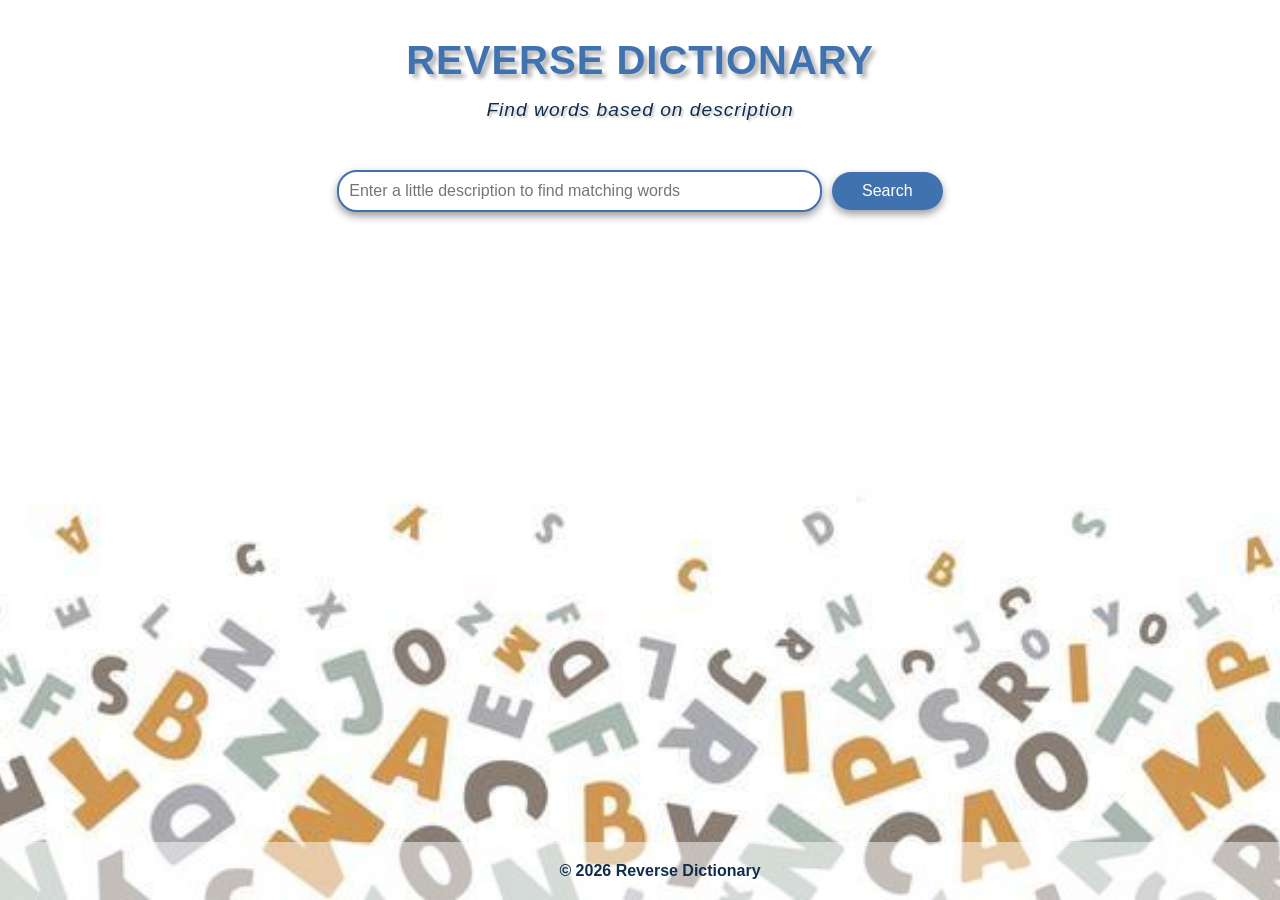
<file: Reverse-Dictionary-Web-App-main/index.html>
<!DOCTYPE html>
<html lang="en">
<head>
    <meta charset="UTF-8">
    <meta name="viewport" content="width=device-width, initial-scale=1.0">
    <title>Reverse Dictionary</title>
    <link rel="stylesheet" href="style.css">
</head>
<body>
    <header>
        <h1>REVERSE DICTIONARY</h1>
        <p>Find words based on description</p>
    </header>
    <main>
        <div class="Searchbox">
            <input type="text" id="searchInput" placeholder="Enter a little description to find matching words">
            <button id="searchButton">Search</button>
        </div>
        <div id="results"></div>
    </main>
    <footer>
        <p>&copy; 2026 Reverse Dictionary</p>
    </footer>
    <script src="script.js"></script>
</body>
</html>
</file>
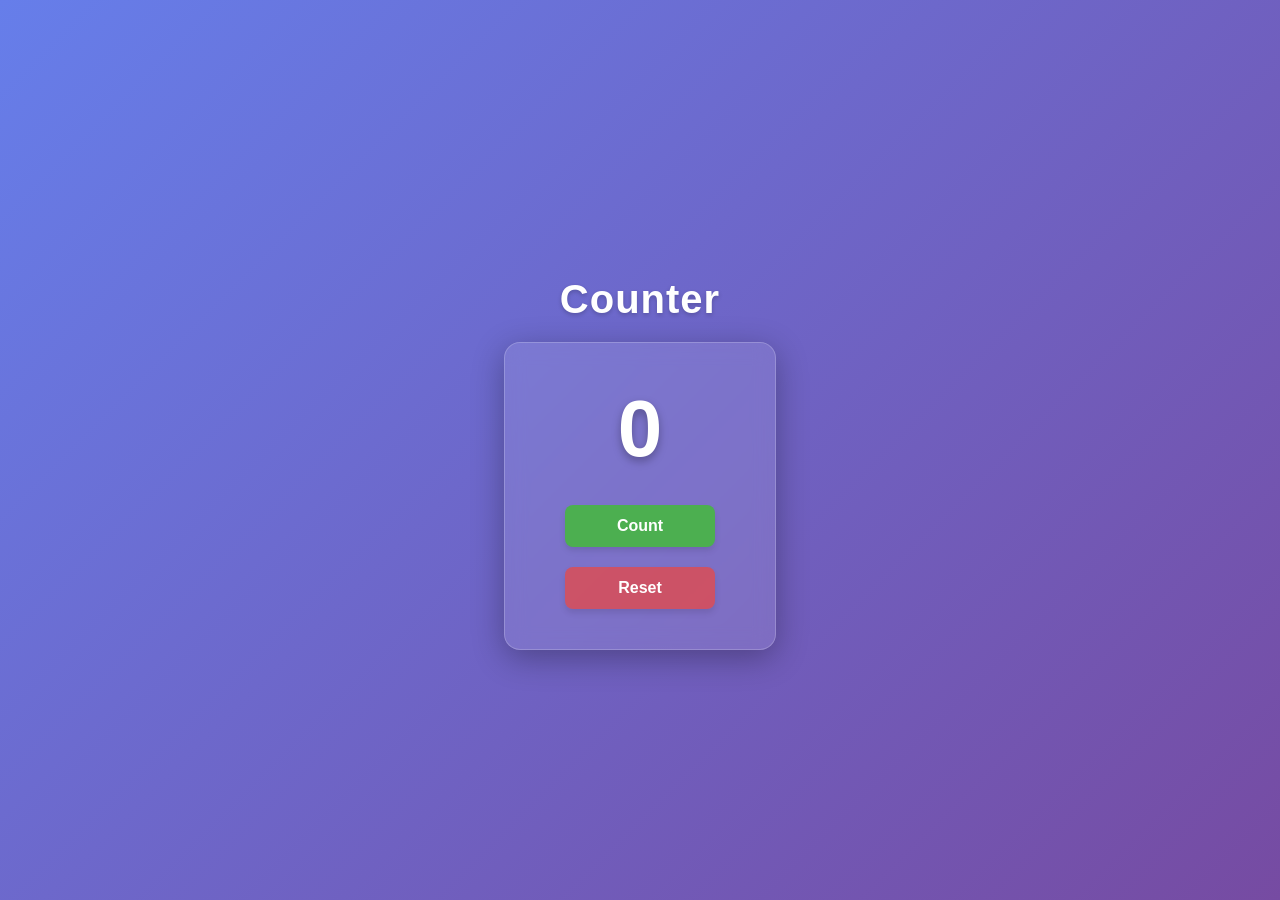
<file: counter.html>
<!DOCTYPE html>
<html lang="en">

<head>
    <meta charset="UTF-8">
    <meta name="viewport" content="width=device-width, initial-scale=1.0">
    <title>Counter</title>
    <style>
        body {
            font-family: 'Segoe UI', Tahoma, Geneva, Verdana, sans-serif;
            background: linear-gradient(135deg, #667eea 0%, #764ba2 100%);
            display: flex;
            flex-direction: column;
            align-items: center;
            justify-content: center;
            height: 100vh;
            margin: 0;
            color: #fff;
        }

        h1 {
            margin-bottom: 20px;
            font-size: 2.5rem;
            font-weight: 600;
            letter-spacing: 1px;
            text-shadow: 0 2px 4px rgba(0, 0, 0, 0.2);
        }

        #container {
            display: flex;
            flex-direction: column;
            align-items: center;
            gap: 20px;
            background: rgba(255, 255, 255, 0.1);
            backdrop-filter: blur(10px);
            -webkit-backdrop-filter: blur(10px);
            border: 1px solid rgba(255, 255, 255, 0.2);
            padding: 40px 60px;
            border-radius: 16px;
            box-shadow: 0 8px 32px 0 rgba(0, 0, 0, 0.3);
        }

        #counter {
            font-size: 80px;
            font-weight: bold;
            text-shadow: 0 4px 10px rgba(0, 0, 0, 0.3);
            margin-bottom: 10px;
        }

        button {
            width: 150px;
            padding: 12px 24px;
            font-size: 1rem;
            font-weight: 600;
            border: none;
            border-radius: 8px;
            cursor: pointer;
            transition: all 0.3s ease;
            box-shadow: 0 4px 6px rgba(0, 0, 0, 0.1);
        }

        #count {
            background-color: #4caf50;
            color: white;
        }

        #count:hover {
            background-color: #45a049;
            transform: translateY(-2px);
            box-shadow: 0 6px 12px rgba(76, 175, 80, 0.4);
        }

        #reset {
            background-color: #f44336a9;
            color: white;
        }

        #reset:hover {
            background-color: #da190bc4;
            transform: translateY(-2px);
            box-shadow: 0 6px 12px rgba(244, 67, 54, 0.4);
        }

        button:active {
            transform: translateY(1px);
        }
    </style>
</head>

<body>
    <h1>Counter</h1>
    <div id="container">
        <div id="counter">0</div>
        <button id="count">Count</button>
        <button id="reset">Reset</button>
    </div>

</body>
<script>
    if(!localStorage.getItem('counter')) {
    localStorage.setItem('counter', 0);
}

function count() {
    let counter = localStorage.getItem('counter')
    counter++;
    document.querySelector('#counter').innerHTML = counter;
    localStorage.setItem('counter', counter);

}

document.addEventListener('DOMContentLoaded', function () {
    document.querySelector('#counter').innerHTML = localStorage.getItem('counter');
    document.querySelector('#count').onclick = count;
    document.querySelector('#reset').onclick = function() {
        localStorage.setItem('counter', 0);
        document.querySelector('#counter').innerHTML = 0;
    };
});
</script>
</html>
</file>
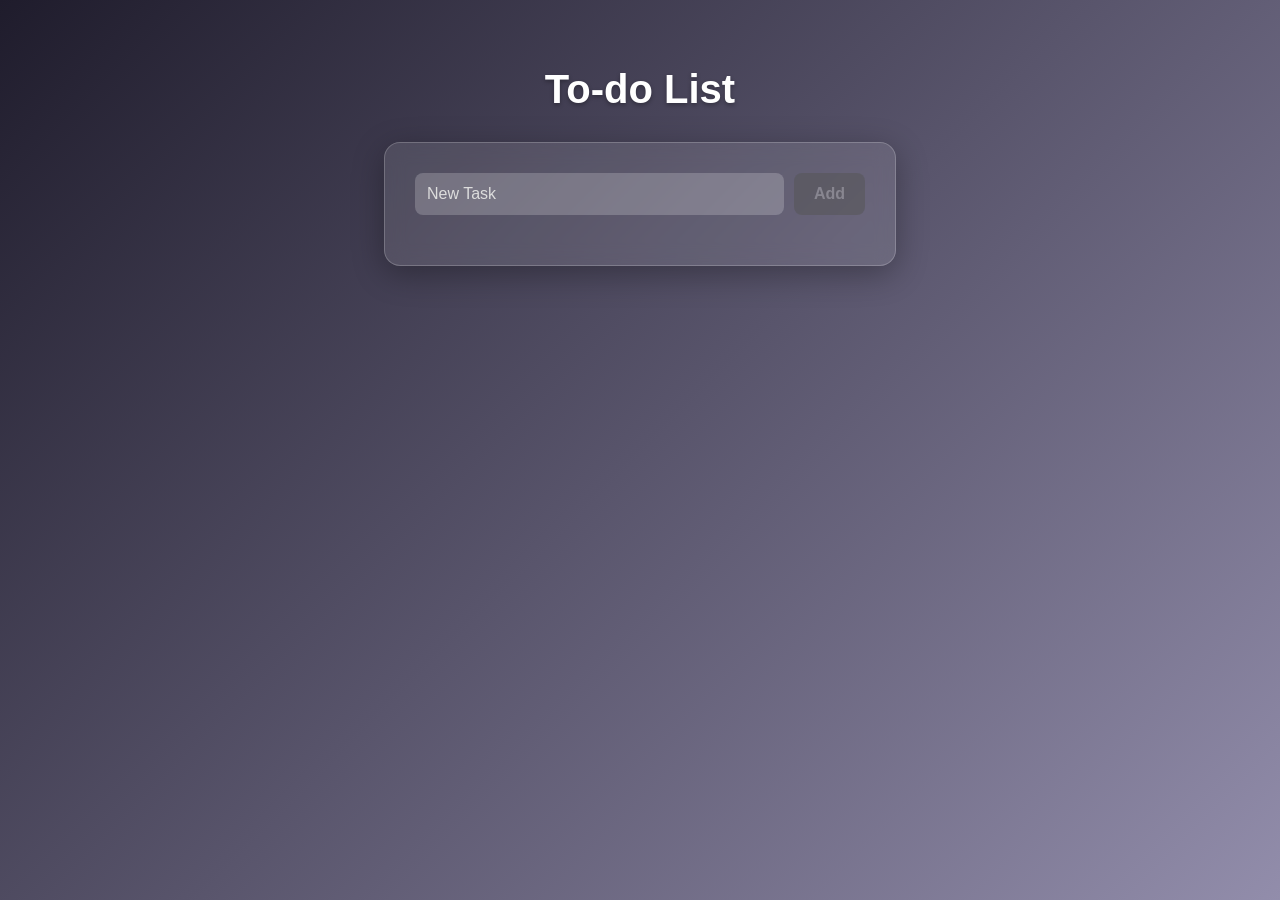
<file: todo.html>
<!DOCTYPE html>
<html lang="en">
<head>
    <meta charset="UTF-8">
    <meta name="viewport" content="width=device-width, initial-scale=1.0">
    <title>To-do List</title>
    <style>
        body {
            font-family: 'Segoe UI', Arial, sans-serif;
            background: linear-gradient(135deg, #1f1c2c 0%, #928dab 100%);
            color: #fff;
            display: flex;
            flex-direction: column;
            align-items: center;
            min-height: 100vh;
            margin: 0;
            padding: 40px 20px;
            box-sizing: border-box;
        }

        h1 {
            font-size: 2.5rem;
            margin-bottom: 30px;
            text-shadow: 0 2px 4px rgba(0,0,0,0.3);
        }

        .todo-box {
            width: 100%;
            max-width: 450px;
            background: rgba(255, 255, 255, 0.1);
            backdrop-filter: blur(10px);
            -webkit-backdrop-filter: blur(10px);
            border: 1px solid rgba(255, 255, 255, 0.2);
            padding: 30px;
            border-radius: 16px;
            box-shadow: 0 8px 32px 0 rgba(0, 0, 0, 0.3);
        }

        #container {
            display: flex;
            gap: 10px;
            margin-bottom: 20px;
        }

        input[type="text"] {
            flex: 1;
            padding: 12px;
            border: none;
            border-radius: 8px;
            background: rgba(255, 255, 255, 0.2);
            color: white;
            font-size: 1rem;
            outline: none;
            transition: background 0.3s;
        }

        input[type="text"]::placeholder {
            color: #ddd;
        }

        input[type="text"]:focus {
            background: rgba(255, 255, 255, 0.3);
        }

        button {
            padding: 12px 20px;
            border: none;
            border-radius: 8px;
            font-size: 1rem;
            font-weight: bold;
            cursor: pointer;
            transition: all 0.2s ease;
        }

        #submit {
            background-color: #4caf50;
            color: white;
        }

        #submit:disabled {
            background-color: #555;
            color: #aaa;
            cursor: not-allowed;
            opacity: 0.5;
        }

        #submit:not(:disabled):hover {
            background-color: #45a049;
            transform: translateY(-1px);
        }

        #tasks {
            list-style: none;
            padding: 0;
            margin: 0;
        }

        li {
            background: rgba(255, 255, 255, 0.1);
            padding: 12px 15px;
            margin-bottom: 10px;
            border-radius: 8px;
            display: flex;
            justify-content: space-between; /* Pushes remove button to the far right */
            align-items: center;
            border-left: 4px solid #4caf50;
            animation: fadeIn 0.3s ease;
        }

        .remove-btn {
            background-color: #f44336;
            color: white;
            padding: 6px 12px;
            font-size: 0.85rem;
            border-radius: 6px;
        }

        .remove-btn:hover {
            background-color: #da190b;
        }

    </style>
</head>
<body>

    <h1>To-do List</h1>

    <div class="todo-box">
        <form id="container">
            <input id="task" placeholder="New Task" type="text" autocomplete="off">
            <button id="submit">Add</button>
        </form>

        <ul id="tasks"></ul>
    </div>

    <script>
        if(!localStorage.getItem('tasks')) { //initialize storage
            localStorage.setItem('tasks', JSON.stringify([]));
        }

        //save current state storage
        function save(){
            const tasksArr = [];
            document.querySelectorAll('#tasks li span').forEach(span => {
                tasksArr.push(span.textContent);
            });
            localStorage.setItem('tasks', JSON.stringify(tasksArr));
        }

        //construct html elements
        function createAndAppend(taskText){
            const li = document.createElement('li');
            const taskSpan = document.createElement('span');
            taskSpan.textContent = taskText;
            li.append(taskSpan);

            const remove = document.createElement('button');
            remove.innerHTML = 'Remove';
            remove.className = 'remove-btn';
            remove.onclick = () => {
                li.remove();
                save();
            }
            li.append(remove);
            document.querySelector('#tasks').append(li);
        }
        document.addEventListener('DOMContentLoaded', function() {
            // load saved items when DOM is ready
            const storedTasks = JSON.parse(localStorage.getItem('tasks'));
            storedTasks.forEach(taskText => {
                createAndAppend(taskText);
            });
            document.querySelector('#submit').disabled = true;

            document.querySelector('#task').onkeyup = () => {
                if (document.querySelector('#task').value.trim().length > 0) {
                    document.querySelector('#submit').disabled = false;
                } else {
                    document.querySelector('#submit').disabled = true;
                }
            }

            document.querySelector('#container').onsubmit = () => {
                const taskText = document.querySelector('#task').value;
                
                createAndAppend(taskText);
                save();

                document.querySelector('#task').value = '';
                document.querySelector('#submit').disabled = true;

                return false;
            }
        });
    </script>
</body>
</html>
</file>
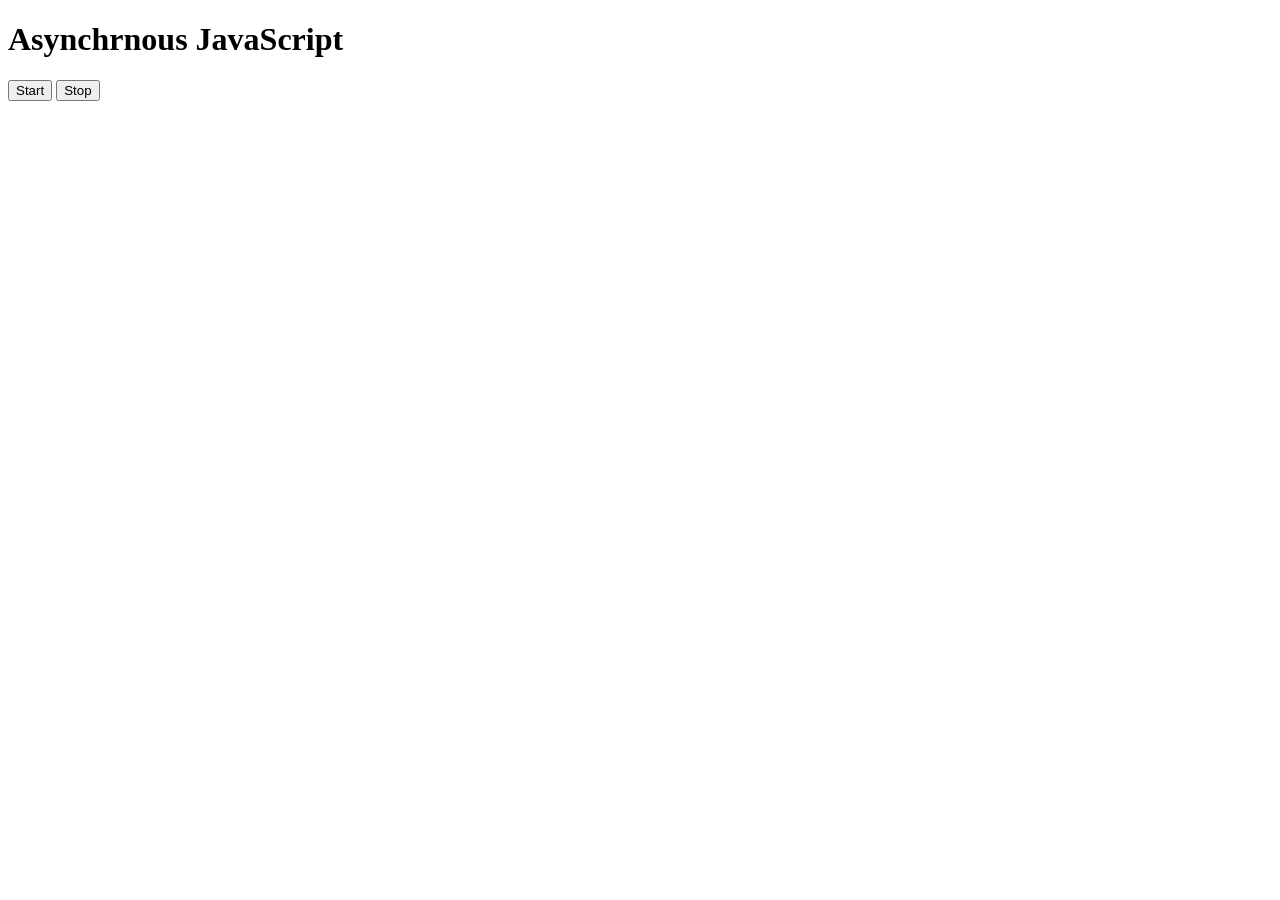
<file: Advanced_Javascript/async.html>
<!DOCTYPE html>
<html lang="en">
<head>
    <meta charset="UTF-8">
    <meta name="viewport" content="width=device-width, initial-scale=1.0">
    <title>Document</title>
</head>
<body>
    <h1>Asynchrnous JavaScript</h1>
    <button id="start">Start</button>
    <button id="stop">Stop</button>
</body>
<script>
    // const sayAmna = function(){
    //     console.log('Amna');
    // }
    // const changeText = function(){
    //     document.querySelector('h1').innerHTML = 'Best JS series'
    // }

    // const changeMe = setTimeout(changeText, 2000)
    // document.querySelector('#stop').addEventListener('click', function(){
    //     clearTimeout(changeMe)
    //     console.log('Stopped');
    // })
    const sayDate = function(str){
        console.log(str, Date.now());
    }
   let intervalID;
    document.querySelector('#start').addEventListener('click', function(){
        if(!intervalID){
            intervalID = setInterval(sayDate, 1000, 'hi');
        }
        
    })

    document.querySelector('#stop').addEventListener('click', function(){
        clearInterval(intervalID);
        intervalID = null; //flush the prev values
    })
    
    

</script>
</html>
</file>
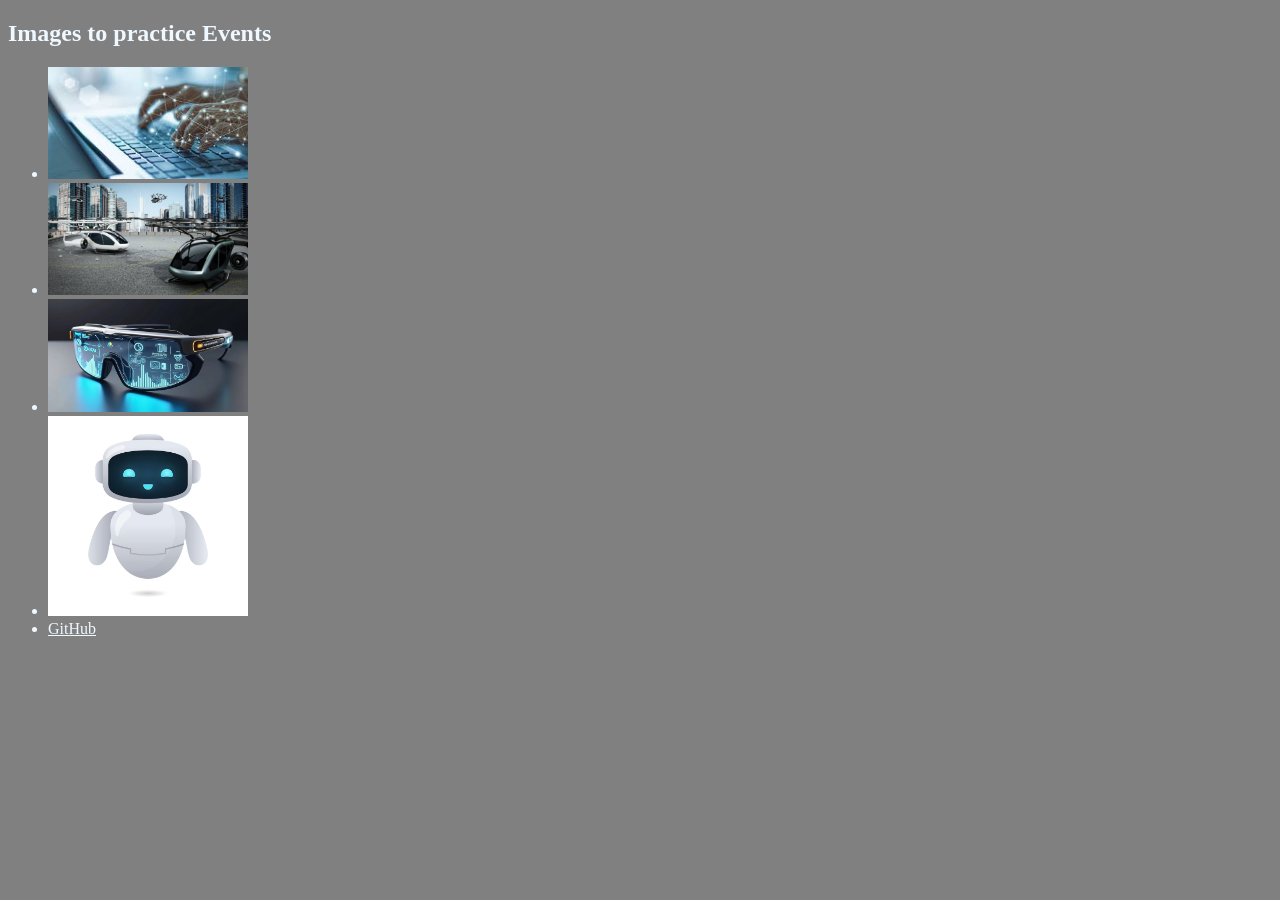
<file: Advanced_Javascript/events.html>
<!DOCTYPE html>
<html lang="en">
<head>
    <meta charset="UTF-8">
    <meta name="viewport" content="width=device-width, initial-scale=1.0">
    <title>Events</title>
</head>
<body style="background-color: gray; color: aliceblue;">
    <h2>Images to practice Events</h2>
    <div>
        <ul id="images">
            <li><img width="200px" id="laptop" src="1.jfif" alt="laptop"></li>
            <li><img width="200px" id="helicopter" src="pic2.jpg"></li>
            <li><img width="200px" id="glasses" src="pic3.jpg"></li>
            <li><img width="200px" id="robot" src="pic4.avif"></li>
            <li><a style="color: aliceblue;" href="https://github.com" id="github">GitHub</a></li>
        </ul>
    </div>
    
</body>
<script>
    // document.getElementById('glasses').onclick = function(){
    //     alert('glasses clicked');
    // }
    //event listeners provide us more flexibility, helps event propagation and also we can add multiple event listeners to the same element
    // document.getElementById('glasses').addEventListener('click', function(e){
    //     console.log(e);
    // }, false);  //third parameter default false
    // type, timestamp, defaultPrevented
    // target, toElement, srcElement, currentTarget
    //clientX, clienY, shiftkey, keyCode

    // -- Event Propagation --
    
    // Event bubbling ---> bottom to top
    // Event capturing ---> top to bottom
    
    // document.getElementById('images').addEventListener('click', function(e){
    //     console.log('clicked inside the ul');
    // }, false);

    // document.getElementById('glasses').addEventListener('click', function(e){
    //     console.log('glasses clicked');
    //     e.stopPropagation();
    // }, false);


    document.querySelector('#images').addEventListener('click', function(e){
        console.log(e.target.parentNode)
        if(e.target.tagName === 'IMG'){
            let rem = e.target.parentNode
            rem.remove()
        }
        
    }, false)

</script> 

</html>
</file>
<file: Reverse-Dictionary-Web-App-main/style.css>
*{
    padding: 0;
    margin: 0;
}

body{
    font-family: Arial, sans-serif;
    background-color: #F9F7F7;
    background-image: url("bg.jpg");
    background-size: cover;           /* Makes image cover entire area */
    background-repeat: no-repeat;     /* Prevents image from repeating */
    background-position: center;      /* Centers the image */
    height: 100vh;                    /*Ensures body takes Full viewport height */
    
}

header{
    padding: 20px;
    text-align: center;
    line-height: 2.5em;
}

h1{
    font-size: 2.5em;
    margin-top: 20px;
    color: #3F72AF; /* Green color for the title */
    text-shadow: 4px 4px 4px rgba(0, 0, 0, 0.3); /* Subtle shadow for depth */
    font-weight: bold; /* Makes the title bold */
    letter-spacing: 1px; /* Adds spacing between letters for clarity */
    
}

header > p{
    font-size: 1.2em;
    color: #112D4E;
    margin-top: 10px; /* Adds space above the description */
    font-style: italic; /* Italicizes the description for emphasis */
    text-shadow: 2px 2px 2px rgba(0, 0, 0, 0.2); /* Subtle shadow for depth */
    font-weight: 400; /* Lighter weight for the description */
    letter-spacing: 1px; /* Adds spacing between letters for clarity */
    margin-bottom: 20px; /* Adds space below the description */
}

main{
    display: flex;
    justify-content: center;
    align-items: center;
    flex-direction: column;
}


input{
    padding: 10px;
    border-radius: 20px;
    box-shadow: 0 4px 8px rgba(0, 0, 0, 0.4);
    border: 2px solid #3F72AF; 
    font-size: 1em;
    width: 60%; /* Makes input wider */
    transition: all 0.3s ease; /* Smooth transition for focus effects */
}

input:focus{
    outline: none; /* Removes default focus outline */
    border-color: #3F72AF;
    box-shadow: 0 0 10px rgba(63, 114, 175, 0.4);/* Adds a glow effect on focus */
    transform: translate(-2px, -2px); /* Slightly raise input on focus */

}

button{
    padding: 10px 30px;
    border-radius: 20px;
    background-color: #3F72AF;
    color: white;
    border: none;
    cursor: pointer;
    font-size: 1em;
    box-shadow: 0 4px 8px rgba(0, 0, 0, 0.4);
    transition: all 0.3s ease; /* Smooth transition for hover effects */
    

}

button:hover{
    background-color: #1E5F9C; /* Darker shade on hover */
    transform: translateY(-2px); /* Slightly raise button on hover on y-axis */
    box-shadow: 0 6px 12px rgba(0, 0, 0, 0.4); /* Increase shadow on hover */

}

#results {
    display: none; /* Initially hidden */
    margin-top: 20px;
    text-align: center;
    font-size: 1.2em;
    padding: 20px;
    background-color: #DBE2EF;
    color: #222831;
    border-radius: 10px;
    width: 45%;
    margin-left: auto;
    margin-right: auto;
    box-shadow: 0 4px 8px rgba(0, 0, 0, 0.4);
    transition: all 0.3s ease; /* Smooth transition for hover effects */

}
.Searchbox {
    display: flex;
    justify-content: center; /* Align input and button closer */
    gap: 10px; /* Add consistent spacing */
    align-items: center;
    width: 60%;
    flex-wrap: wrap; /* Optional: helps on small screens */
}
footer{
    text-align: center;
    padding: 20px;
    background: transparent;
   
    position: fixed;
    bottom: 0;
    width: 100%;
    font-weight: bold;
    font-size: 1em;
   background-color: rgba(255, 255, 255, 0.5);
    color: #112D4E;
}

@media (max-width: 600px) {
  .Searchbox, input, #results {
    width: 90%; /* Makes input and results take full width on small screens */
    flex-direction: column;
  }

  .Searchbox {
    flex-direction: column;
    align-items: stretch;
  }

  button {
    margin-left: 0;
    margin-top: 10px;
  }
}
</file>
